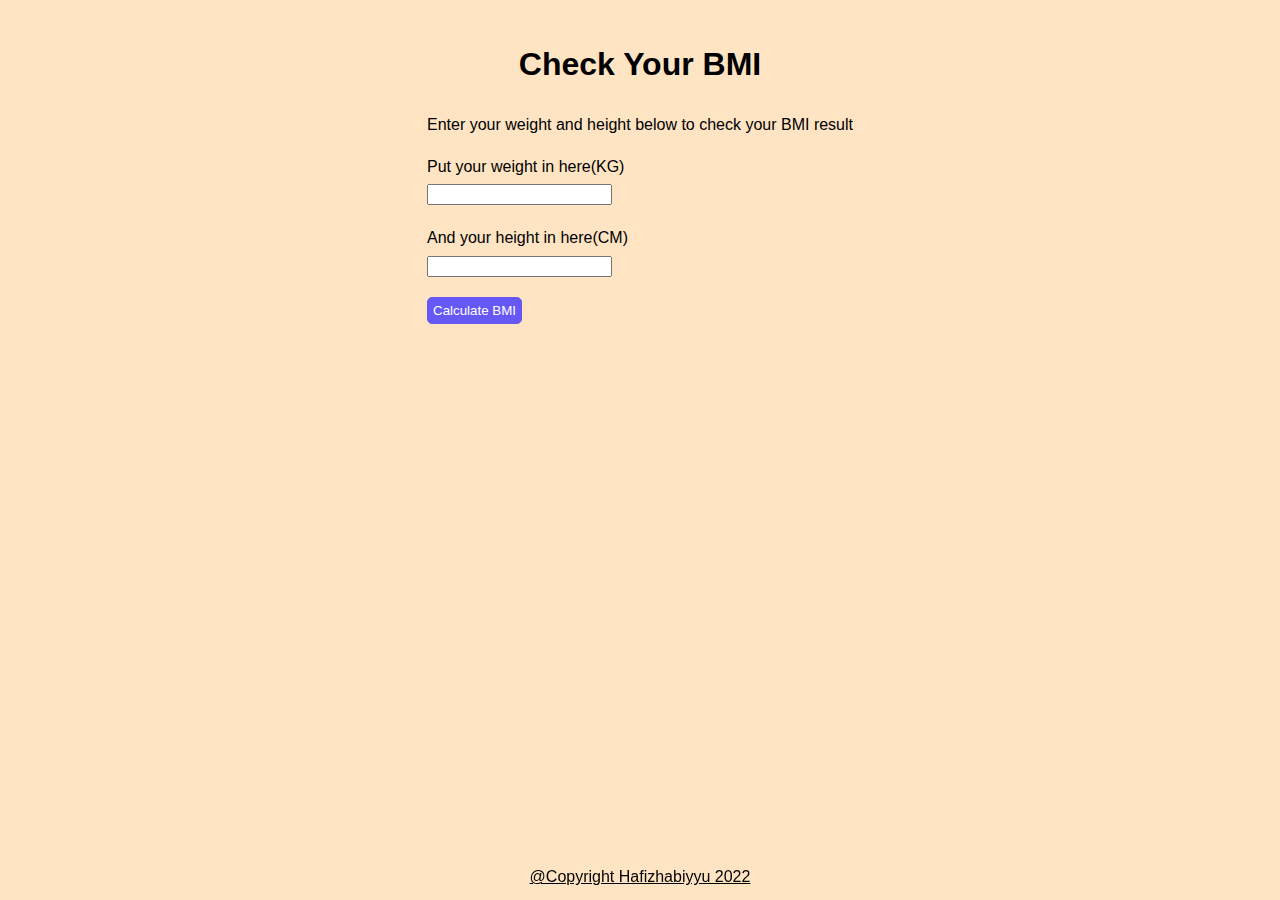
<file: index.html>
<!DOCTYPE html>
<html lang="en">
  <head>
    <meta charset="UTF-8" />
    <meta http-equiv="X-UA-Compatible" content="IE=edge" />
    <meta name="viewport" content="width=device-width, initial-scale=1.0" />
    <link rel="stylesheet" href="css/styletpa2.css" type="text/css" />

    <title>Document</title>
  </head>
  <body>
    <section>
      <h1>Check Your BMI</h1>
      <p>Enter your weight and height below to check your BMI result</p>

      <form id="calculate">
        <label for="weight">Put your weight in here(KG)</label> <br />
        <input type="text" id="weight" name="weight"  required/> <br />

        <label for="height">And your height in here(CM)</label> <br />
        <input type="text" id="height" name="height"  required/> <br />

        <button type="submit">Calculate BMI</button>
      </form>

      <p id="result"></p>
    </section>

    <footer>
      <a href="https://portofolio-hafizhabiyyu.netlify.app/" target="blank">@Copyright Hafizhabiyyu 2022</a>
    </footer>

    <script src="JS/scriptTpa2.js"></script>
  </body>
</html>
</file>
<file: css/styletpa2.css>
body {
  display: flex;
  justify-content: center;
  background-color: bisque;
  font:16px/1.6 Arial,  sans-serif;
 
}

h1 {
  text-align: center;
}


section {
  max-width: 600px;
  height: auto;
  padding: 10px;
  margin-bottom: 20px;
}

button {
  background-color: #6558f5;
  color: white;
  padding: 5px;
  border-radius: 5px;
  border: 1px solid #6558f5;
}

button :hover {
  background-color: #493af1;
}

#calculate input {
  margin-top: 5px;
  margin-bottom: 20px;
}

#result {
  visibility: none;
}

footer {
  position: fixed;
	bottom: 10px;
}

footer a {
  color: black;
}

footer a:hover {
  color: #9a92ec;;
}
</file>
